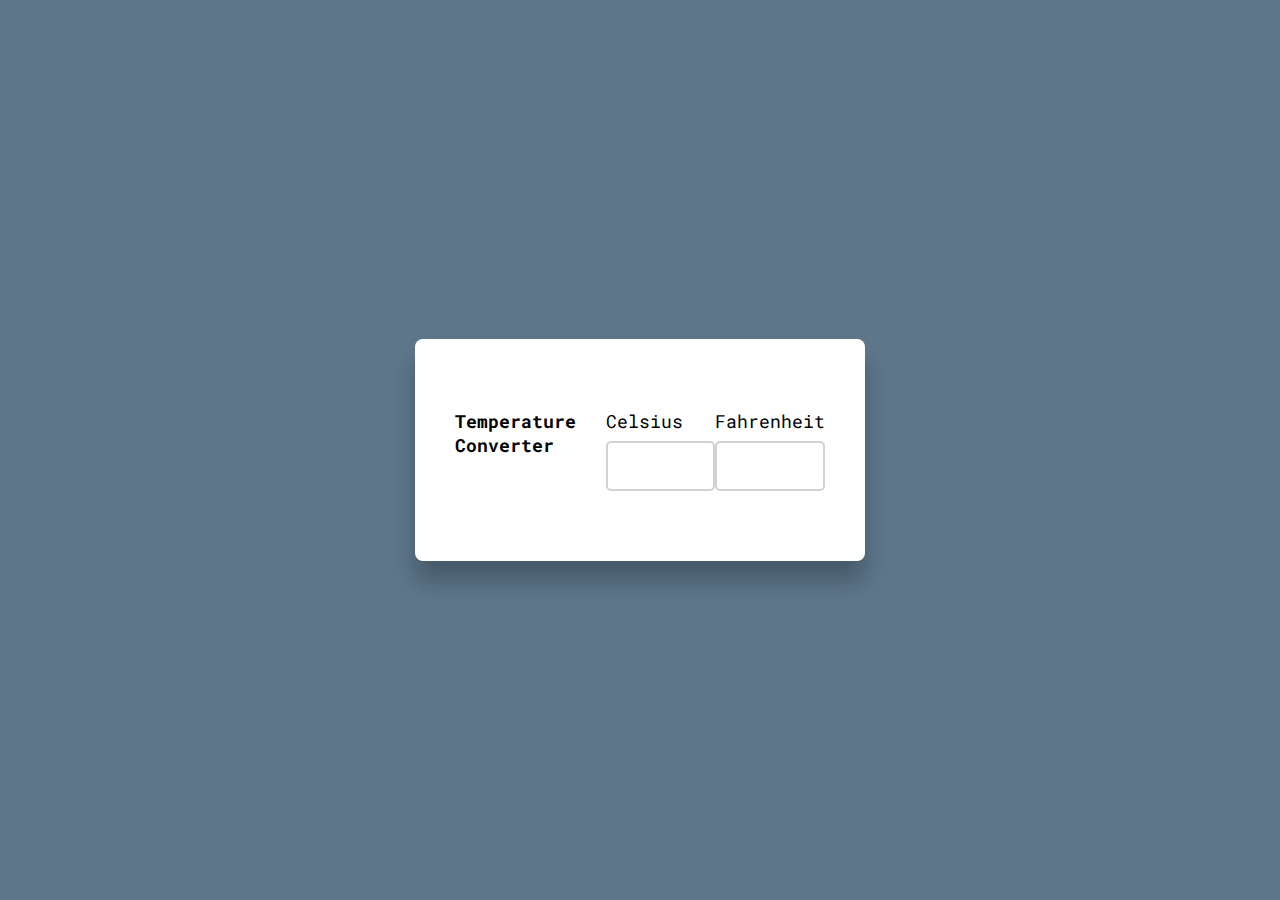
<file: Task-3 convertor/index.html>
<!DOCTYPE html>
<html lang="en">
  <head>
    <meta charset="UTF-8" />
    <meta http-equiv="X-UA-Compatible" content="IE=edge" />
    <meta name="viewport" content="width=device-width, initial-scale=1.0" />
    <title>Temperature converter</title>
    <link rel="stylesheet" href="styles.css" />
  </head>

  <div class="container">
   <header>
     <h1 >Temperature Converter</h1>
   </header>
      <div class="cf">
        <label for="celsius">Celsius</label>
        <input type="number" id="celsius" />
      </div>
      <div class="cf">
        <label for="celsius">Fahrenheit</label>
        <input type="number" id="fahrenheit" />
      </div> 
    </div>

    <script src="script.js"></script>
  </body>
</html>
</file>
<file: Task-3 convertor/styles.css>
@import url('https://fonts.googleapis.com/css2?family=Roboto+Mono:wght@500&display=swap');

* {
  margin: 0;
  padding: 0;
  box-sizing: border-box;
  font-family: 'Roboto Mono';
  font-size: 18px;
}

body {
  height: 100vh;
  background-color: #5e778b;
  display: flex;
  align-items: center;
  justify-content: center;
}

.container {
  width: 450px;
  background-color: #fff;
  padding: 70px 40px;
  box-shadow: 0 20px 25px rgba(0, 0, 0, 0.25);
  border-radius: 8px;
  display: flex;
  justify-content: space-between;
}

.cf {
  width: 45%;
}

input {
  width: 100%;
  height: 50px;
  border-radius: 5px;
  border: 2px solid #d2d2d2;
  outline: none;
  margin-top: 8px;
  padding: 0 10px;
}

input:focus {
  border-color: #5e8b7e;
}
</file>
